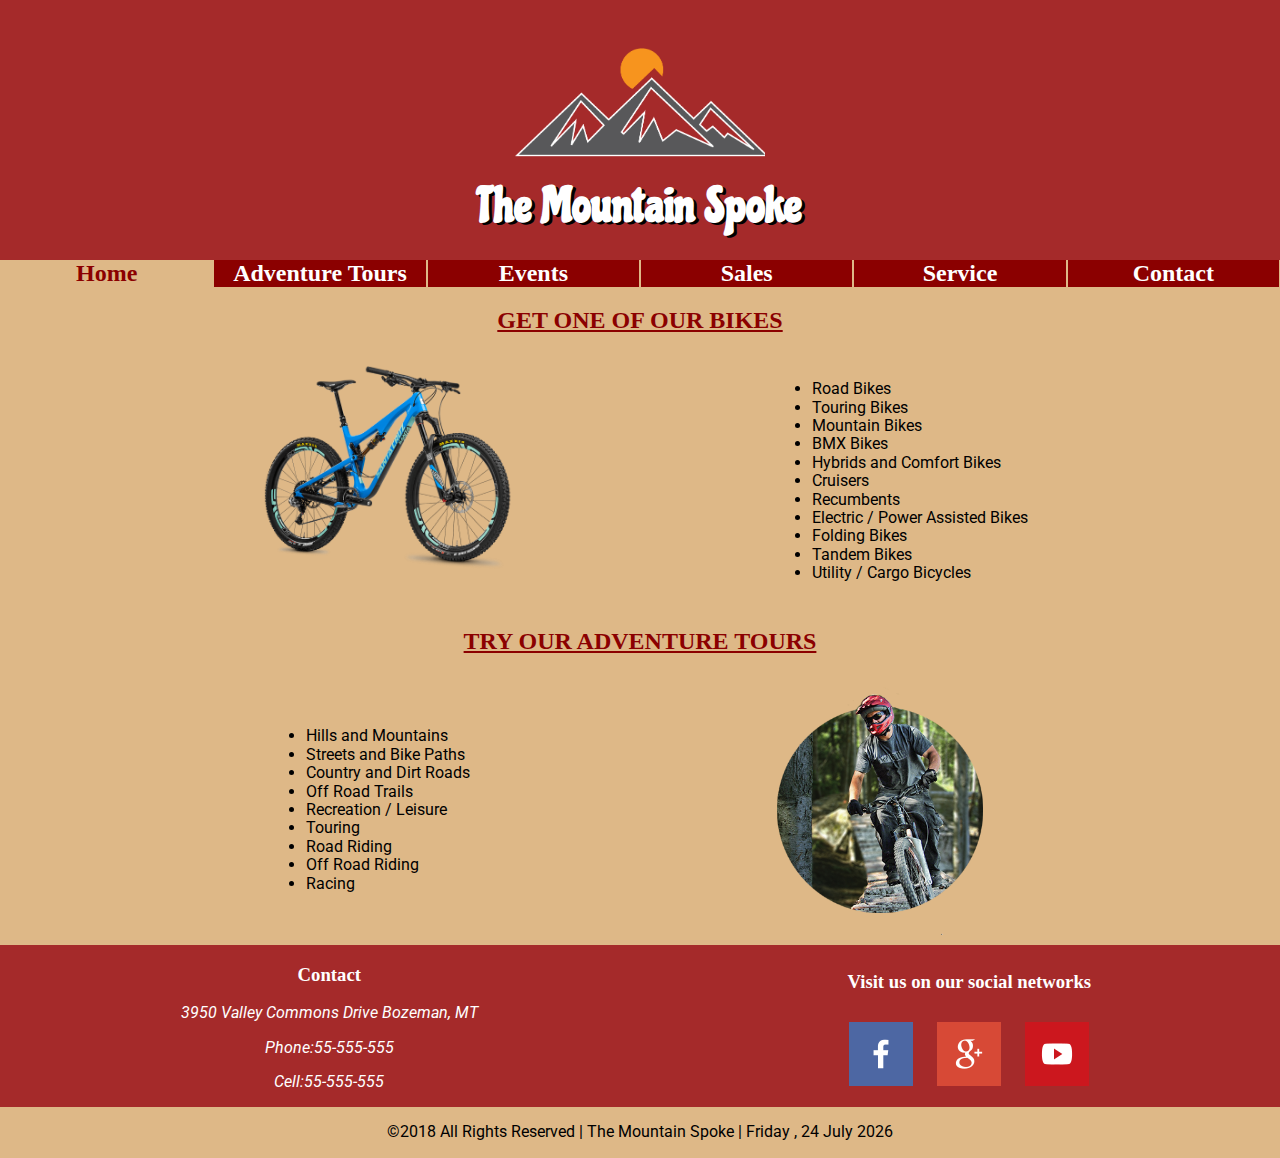
<file: index.html>
<!doctype html>
<html lang="en-US">
    <head>
        <meta charset="utf-8">
        <title>The Mountain Spoke</title>
       <meta name="author" content="Emmanuel Landeros">
        <meta name="keywords" content="Bikes, Adventure, Events, Bike service, Bike Sales, Mountain Tours">
          <meta name="description" content="The Mountain Spoke provides meaningful adventures in the Mountains and the best professional service for your Bike."> 
        <meta name="viewport" content="width=device-width, initial-scale=1.0">
          <link href="css/normalize.css" rel="stylesheet"> <!-- normalize useragent/browser defaults -->
          <link href="css/main.css" rel="stylesheet">    <!-- default styles - small/phone views -->
          <link href="css/medium.css" rel="stylesheet">  <!-- medium/tablet views -->
          <link href="css/large.css" rel="stylesheet">   <!-- large/wide/desktop views --> 
          <link href="https://fonts.googleapis.com/css?family=Chicle|Roboto" rel="stylesheet">
        
    </head>
    <body>
        <header>
            <figure>
  <img src="images/high.png" alt="logo"
     srcset="images/low.png 300w, images/med.png 640w, images/high.png 1000w">
                <figcaption><h1>The Mountain Spoke</h1></figcaption>
    </figure>
   
        </header>
        
        <nav class="navbar">
            <button onclick="toggleNavMenu()">&#9776;</button>
            <ul class="hide" id="primaryNav">
                 <li class="active"><a href="index.html">Home</a></li>
                 <li><a href="adventure.html">Adventure Tours</a></li>
                 <li><a href="event.html">Events</a></li>
                 <li><a href="sales.html">Sales</a></li>
                 <li><a href="service.html">Service</a></li>
                 <li><a href="contact.html">Contact</a></li>
            </ul>
        </nav>
        <main id="index">
           
                <h2><a href="sales.html">GET ONE OF OUR BIKES</a></h2>
                <section class="flex"> 
            <img src="images/bike.png" alt="Blue Bicycle"/>
              
                <ul>
                    <li>Road Bikes</li>
                    <li>Touring Bikes</li>
                    <li>Mountain Bikes</li>
                    <li>BMX Bikes</li>
                    <li>Hybrids and Comfort Bikes</li>
                    <li>Cruisers</li>
                    <li>Recumbents</li>
                    <li>Electric / Power Assisted Bikes</li>
                    <li>Folding Bikes</li>
                    <li>Tandem Bikes</li>
                    <li>Utility / Cargo Bicycles</li>
                </ul>
               
                </section>
             <h2><a href="adventure.html">TRY OUR ADVENTURE TOURS</a></h2>
               <section class="flex">
               
              
                <ul>
                    
                    <li>Hills and Mountains</li>
                    <li>Streets and Bike Paths</li>
                    <li>Country and Dirt Roads</li>
                    <li>Off Road Trails</li>
                    <li>Recreation / Leisure</li>
                    <li>Touring</li>
                    <li>Road Riding</li>
                    <li>Off Road Riding</li>
                    <li>Racing</li>
            
                </ul>
            <img src="images/mountainbiking.png" alt="Guy Riding a Bike"/>    
            
            </section>
        </main>
     
        <footer class="flex">
            <div><h3>Contact</h3>
             <address>            
                <p>3950 Valley Commons Drive Bozeman, MT</p>
                <p>Phone:55-555-555</p>
                 <p>Cell:55-555-555</p>
                </address>
            </div>
            <div>
               
            <h3>Visit us on our social networks</h3>
            <a href="https://www.facebook.com/" target="_blank"><img src="images/facebook.png" alt="Facebook"/></a>
            <a href="https://plus.google.com/" target="_blank"><img src="images/googleplus.png" alt="Google Plus"/></a>
            <a href="https://youtu.be/AlNmYc6Axbw" target="_blank"><img src="images/youtube.png" alt="YouTube"/></a>
            </div>
            
        </footer>
        <p class="center">&copy;2018 All Rights Reserved | The Mountain Spoke | <span id="currentdate">Current Date Placeholder</span></p>
        <script src="js/currentdate.js"></script>
         <script src="js/hamburger.js"></script>
        
    </body>
</html>
</file>
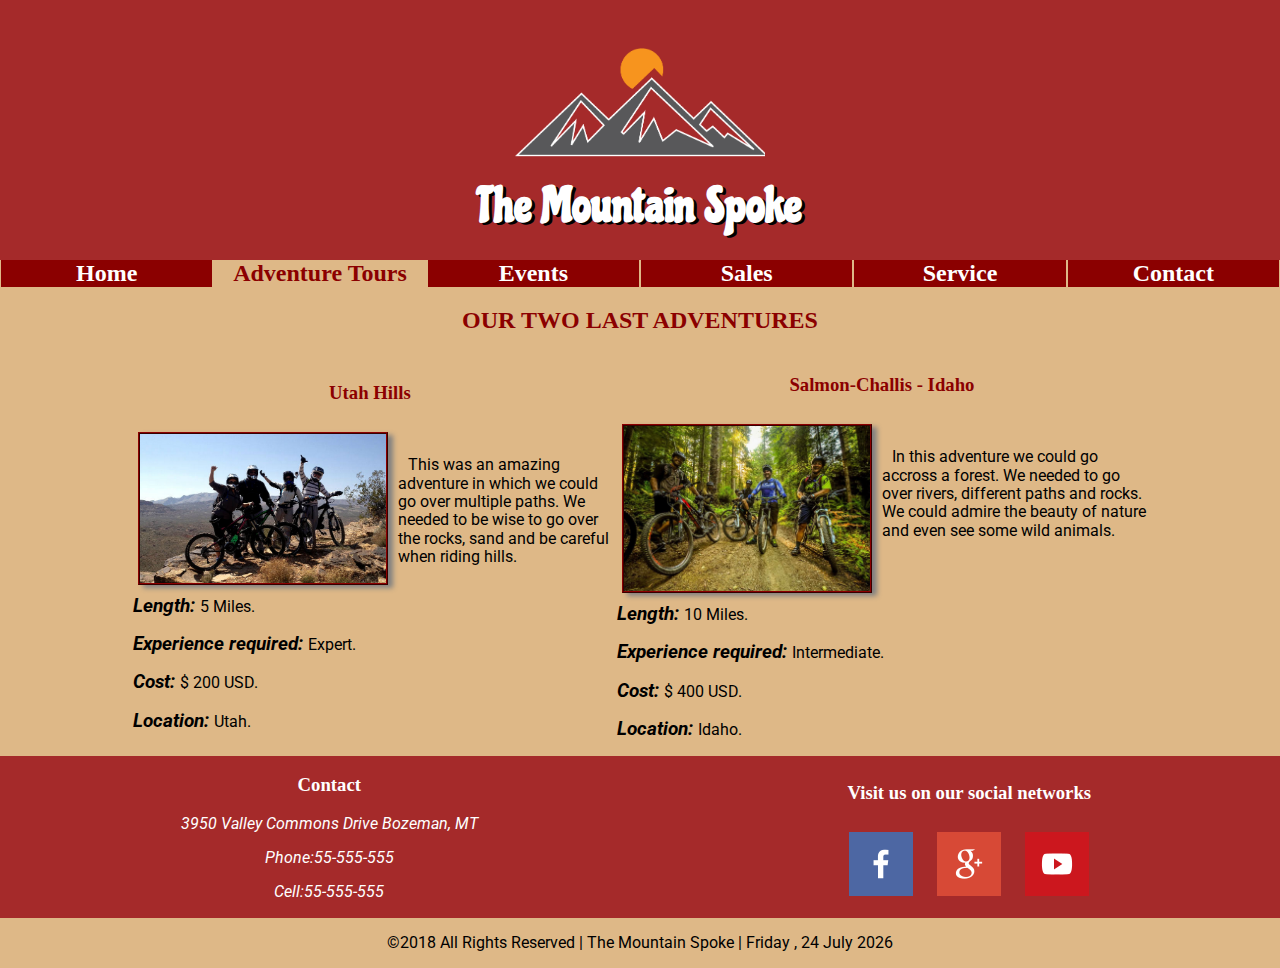
<file: adventure.html>
<!doctype html>
<html lang="en-US">
    <head>
        <meta charset="utf-8">
        <title>The Mountain Spoke</title>
       <meta name="author" content="Emmanuel Landeros">
        <meta name="keywords" content="Bikes, Adventure, Events, Bike service, Bike Sales, Mountain Tours">
          <meta name="description" content="The Mountain Spoke provides meaningful adventures in the Mountains and the best professional service for your Bike."> 
        <meta name="viewport" content="width=device-width, initial-scale=1.0">
          <link href="css/normalize.css" rel="stylesheet"> <!-- normalize useragent/browser defaults -->
          <link href="css/main.css" rel="stylesheet">    <!-- default styles - small/phone views -->
          <link href="css/medium.css" rel="stylesheet">  <!-- medium/tablet views -->
          <link href="css/large.css" rel="stylesheet">   <!-- large/wide/desktop views --> 
          <link href="https://fonts.googleapis.com/css?family=Chicle|Roboto" rel="stylesheet">
        
    </head>
    <body>
        <header>
            <figure>
  <img src="images/high.png"
     srcset="images/low.png 300w, images/med.png 640w, images/high.png 1000w">
                <figcaption><h1>The Mountain Spoke</h1></figcaption>
    </figure>
   
        </header>
        
        <nav class="navbar">
            <button onclick="toggleNavMenu()">&#9776;</button>
            <ul class="hide" id="primaryNav">
                 <li><a href="index.html">Home</a></li>
                 <li class="active"><a href="adventure.html">Adventure Tours</a></li>
                 <li><a href="event.html">Events</a></li>
                 <li><a href="sales.html">Sales</a></li>
                 <li><a href="service.html">Service</a></li>
                 <li><a href="contact.html">Contact</a></li>
            </ul>
        </nav>
        <h2>OUR TWO LAST ADVENTURES</h2>
        <main class="flex">
        <section>
            <h3>Utah Hills</h3>
            <img class="img" src="images/adventure1.png" alt="Guys on their bikes in the desert"/>
            <br/>
            <p class="indent">This was an amazing adventure in which we could go over multiple paths. We needed to be wise to go over the rocks, 
            sand and be careful when riding hills.
            </p>
            <div class="clear">
            <p><b>Length: </b> 5 Miles.</p>
            <p><b>Experience required: </b> Expert.</p>
            <p><b>Cost: </b> $ 200 USD.</p>
            <p><b>Location: </b> Utah.</p>
            </div>
        </section>
         <section>
            <h3>Salmon-Challis - Idaho</h3>
             <img class="img" src="images/adventure2.jpg" alt="Guys on their bikes in the woods"/>
             <br/>
             <p class="indent">In this adventure we could go accross a forest. We needed to go over rivers, different paths and rocks. We could admire the beauty of nature and even see some wild animals.</p>
             <div class="clear">
            <p><b>Length: </b> 10 Miles.</p>
            <p><b>Experience required: </b> Intermediate.</p>
            <p><b>Cost: </b> $ 400 USD.</p>
            <p><b>Location: </b> Idaho.</p>
            </div>
        </section>
        </main>
        <footer class="flex">
          <div><h3>Contact</h3>
             <address>            
                <p>3950 Valley Commons Drive Bozeman, MT</p>
                <p>Phone:55-555-555</p>
                 <p>Cell:55-555-555</p>
                </address>
            </div>
            <div>
               
            <h3>Visit us on our social networks</h3>
            <a href="https://www.facebook.com/" target="_blank"><img src="images/facebook.png" alt="Facebook"/></a>
            <a href="https://plus.google.com/" target="_blank"><img src="images/googleplus.png" alt="Google Plus"/></a>
            <a href="https://youtu.be/AlNmYc6Axbw" target="_blank"><img src="images/youtube.png" alt="YouTube"/></a>
            </div>
            
        </footer>
        <p class="center">&copy;2018 All Rights Reserved | The Mountain Spoke | <span id="currentdate">Current Date Placeholder</span></p>
        <script src="js/currentdate.js"></script>
         <script src="js/hamburger.js"></script>
        
    </body>
</html>
</file>
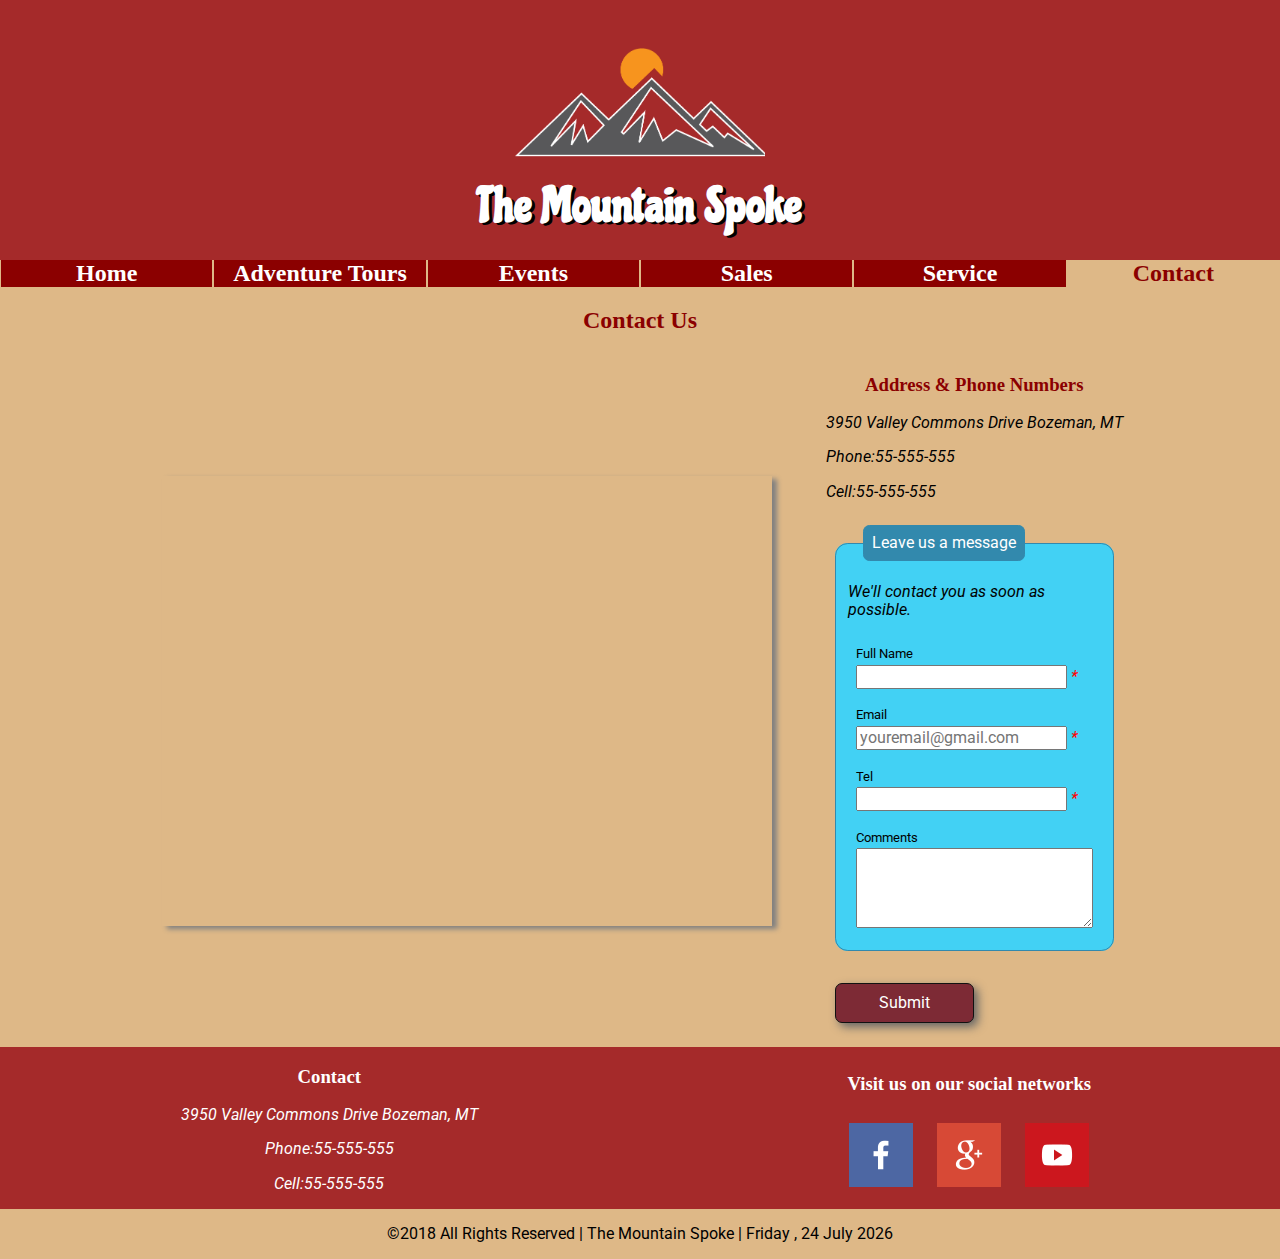
<file: contact.html>
<!doctype html>
<html lang="en-US">
    <head>
        <meta charset="utf-8">
        <title>The Mountain Spoke</title>
       <meta name="author" content="Emmanuel Landeros">
        <meta name="keywords" content="Bikes, Adventure, Events, Bike service, Bike Sales, Mountain Tours">
          <meta name="description" content="The Mountain Spoke provides meaningful adventures in the Mountains and the best professional service for your Bike."> 
        <meta name="viewport" content="width=device-width, initial-scale=1.0">
          <link href="css/normalize.css" rel="stylesheet"> <!-- normalize useragent/browser defaults -->
          <link href="css/main.css" rel="stylesheet">    <!-- default styles - small/phone views -->
          <link href="css/medium.css" rel="stylesheet">  <!-- medium/tablet views -->
          <link href="css/large.css" rel="stylesheet">   <!-- large/wide/desktop views --> 
          <link href="https://fonts.googleapis.com/css?family=Chicle|Roboto" rel="stylesheet">
        
    </head>
    <body>
        <header>
            <figure>
  <img src="images/high.png"
     srcset="images/low.png 300w, images/med.png 640w, images/high.png 1000w">
                <figcaption><h1>The Mountain Spoke</h1></figcaption>
    </figure>
   
        </header>
        
        <nav class="navbar">
            <button onclick="toggleNavMenu()">&#9776;</button>
            <ul class="hide" id="primaryNav">
                 <li><a href="index.html">Home</a></li>
                 <li><a href="adventure.html">Adventure Tours</a></li>
                 <li><a href="event.html">Events</a></li>
                 <li><a href="sales.html">Sales</a></li>
                 <li><a href="service.html">Service</a></li>
                 <li class="active"><a href="contact.html">Contact</a></li>
            </ul>
        </nav>
        <h2>Contact Us</h2>
        <main class="flex">
            <section>
            <iframe src="https://www.google.com/maps/embed?pb=!1m18!1m12!1m3!1d2787.9316277611047!2d-111.09290618472109!3d45.67227287910392!2m3!1f0!2f0!3f0!3m2!1i1024!2i768!4f13.1!3m3!1m2!1s0x5345459ab72cb6df%3A0xbb98968f9648ea88!2s3950+Valley+Commons+Dr%2C+Bozeman%2C+MT+59718%2C+EE.+UU.!5e0!3m2!1ses!2sar!4v1522876342433" frameborder="0" style="border:0" allowfullscreen></iframe>
            </section>
            <section>
                <h3>Address & Phone Numbers</h3>
                <address>
                <p>3950 Valley Commons Drive Bozeman, MT</p>
                <p>Phone:55-555-555</p>
                 <p>Cell:55-555-555</p>
                </address>
                <form action="thx.html">
                    <fieldset>
                        <legend>Leave us a message</legend>
                        <p><i>We'll contact you as soon as possible.</i></p>
                        <label><span>Full Name </span><input name="name" type="text" pattern="[a-zA-Z -._]{1,}"  required><em></em></label>
                    <label><span>Email </span><input name="email" type="email" placeholder="youremail@gmail.com" required><em></em></label>
                    <label><span>Tel </span><input name="tel" type="tel" class="required" required><em></em></label>
                        <label>
                    <span>Comments </span><textarea></textarea>
                    </label>
                    </fieldset>
                    <input type="submit" value="Submit" id="submit">
                </form>
                <p id="h3"></p>
            </section>
        </main>
       
            
       <footer class="flex">
             <div><h3>Contact</h3>
             <address>            
                <p>3950 Valley Commons Drive Bozeman, MT</p>
                <p>Phone:55-555-555</p>
                 <p>Cell:55-555-555</p>
                </address>
            </div>
            <div>
               
            <h3>Visit us on our social networks</h3>
            <a href="https://www.facebook.com/" target="_blank"><img src="images/facebook.png" alt="Facebook"/></a>
            <a href="https://plus.google.com/" target="_blank"><img src="images/googleplus.png" alt="Google Plus"/></a>
            <a href="https://youtu.be/AlNmYc6Axbw" target="_blank"><img src="images/youtube.png" alt="YouTube"/></a>
            </div>
            
        </footer>
        <p class="center">&copy;2018 All Rights Reserved | The Mountain Spoke | <span id="currentdate">Current Date Placeholder</span></p>
        <script src="js/currentdate.js"></script>
        <script src="js/hamburger.js"></script>
    </body>
</html>
</file>
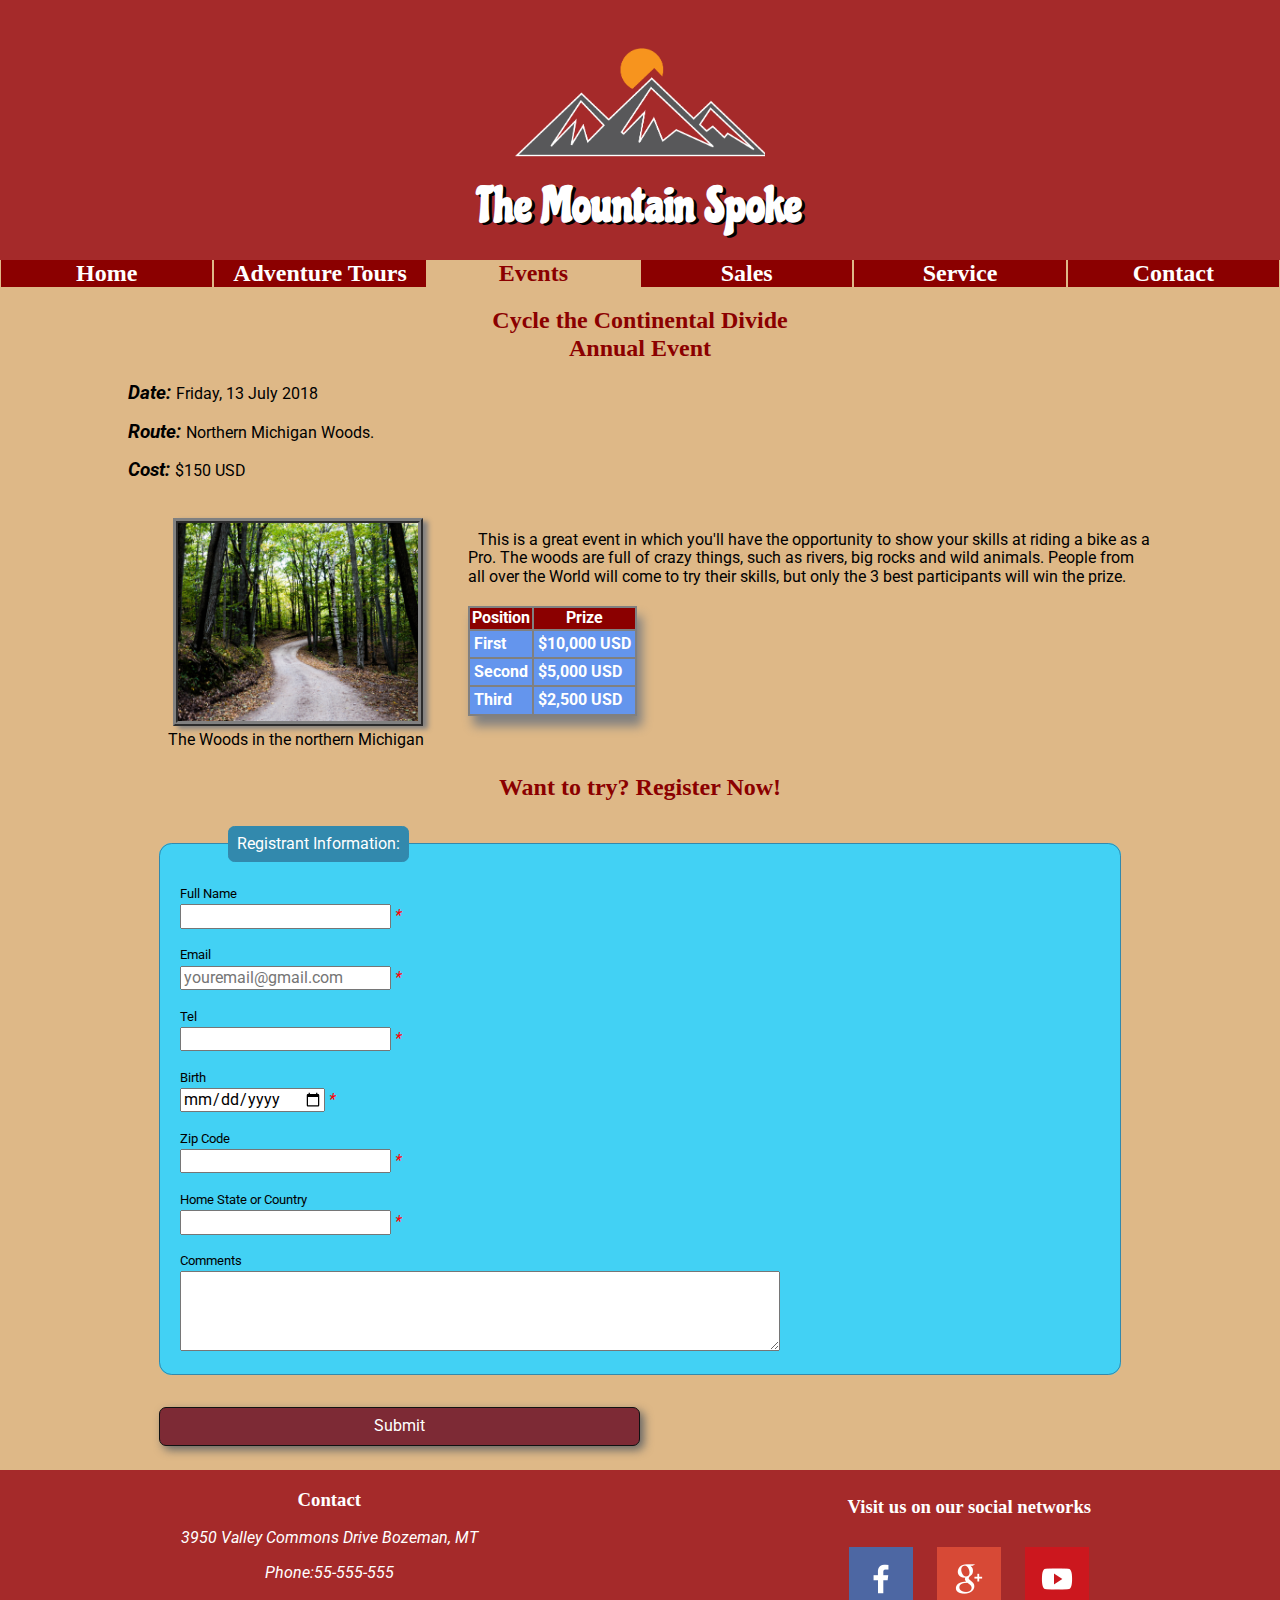
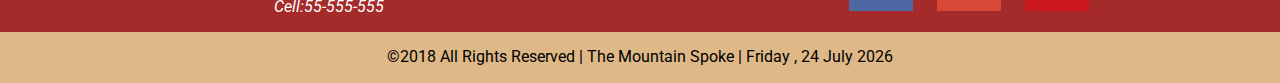
<file: event.html>
<!doctype html>
<html lang="en-US">
    <head>
        <meta charset="utf-8">
        <title>The Mountain Spoke</title>
       <meta name="author" content="Emmanuel Landeros">
        <meta name="keywords" content="Bikes, Adventure, Events, Bike service, Bike Sales, Mountain Tours">
          <meta name="description" content="The Mountain Spoke provides meaningful adventures in the Mountains and the best professional service for your Bike."> 
        <meta name="viewport" content="width=device-width, initial-scale=1.0">
          <link href="css/normalize.css" rel="stylesheet"> <!-- normalize useragent/browser defaults -->
          <link href="css/main.css" rel="stylesheet">    <!-- default styles - small/phone views -->
          <link href="css/medium.css" rel="stylesheet">  <!-- medium/tablet views -->
          <link href="css/large.css" rel="stylesheet">   <!-- large/wide/desktop views --> 
          <link href="https://fonts.googleapis.com/css?family=Chicle|Roboto" rel="stylesheet">
        
    </head>
    <body>
        <header>
            <figure>
  <img src="images/high.png"
     srcset="images/low.png 300w, images/med.png 640w, images/high.png 1000w">
                <figcaption><h1>The Mountain Spoke</h1></figcaption>
    </figure>
   
        </header>
        
        <nav class="navbar">
            <button onclick="toggleNavMenu()">&#9776;</button>
            <ul class="hide" id="primaryNav">
                 <li><a href="index.html">Home</a></li>
                 <li><a href="adventure.html">Adventure Tours</a></li>
                 <li class="active"><a href="event.html">Events</a></li>
                 <li><a href="sales.html">Sales</a></li>
                 <li><a href="service.html">Service</a></li>
                 <li><a href="contact.html">Contact</a></li>
            </ul>
        </nav>
        <main>
            <h2>Cycle the Continental Divide<br/> Annual Event</h2>
            <section>
            <p><b>Date: </b> Friday, 13 July 2018</p>
            <p><b>Route: </b>Northern Michigan Woods.</p>
            <p><b>Cost: </b> $150 USD</p>
                <figure id="imgEv">
                <img src="images/path.jpg" alt="Path in the woods"/>
                    <figcaption>The Woods in the northern Michigan</figcaption>
                </figure>
                <br/>
                <div>
                <p class="indent">
                      This is a great event in which you'll have the opportunity to show your skills at riding a bike as a Pro. 
                    The woods are full of crazy things, such as rivers, big rocks and wild animals. People from all over the World will come to try their skills, but only the 3 best participants will win the prize.
                </p>
                <table>
                    <thead>
                    <th>Position</th>
                    <th>Prize</th>
                    </thead>
                    <tbody>
                    <tr>
                        <td>First</td>
                        <td>$10,000 USD</td>
                    </tr>
                        <tr>
                        <td>Second</td>
                        <td>$5,000 USD</td>
                    </tr>
                        <tr>
                        <td>Third</td>
                        <td>$2,500 USD</td>
                    </tr>
                    </tbody>
                </table>
                </div>
            
            </section>
             <br/>
            <h2>Want to try? Register Now!</h2>
            <section>
                <form action="thanks.html">
            <fieldset id="clear">
                <legend>Registrant Information:</legend>  
                    <label><span>Full Name </span><input name="name" type="text" pattern="[a-zA-Z -._]{1,}"  required><em></em></label>
                    <label><span>Email </span><input name="email" type="email" placeholder="youremail@gmail.com" required><em></em></label>
                    <label><span>Tel </span><input name="tel" type="tel" class="required" required><em></em></label>
                     <label><span>Birth </span><input name="date" type="date" class="required" required><em></em></label>
                    <label><span>Zip Code </span><input name="Zip" type="number" class="required" required><em></em></label>
                     <label><span>Home State or Country </span><input name="name" type="text" required><em></em></label>
                
                    <label>
                    <span>Comments </span><textarea></textarea>
                    </label>
            </fieldset>
                    <input type="submit" value="Submit" id="submit">
            </form>
            </section>
        </main>
       <footer class="flex">
            <div><h3>Contact</h3>
             <address>            
                <p>3950 Valley Commons Drive Bozeman, MT</p>
                <p>Phone:55-555-555</p>
                 <p>Cell:55-555-555</p>
                </address>
            </div>
            <div>
               
            <h3>Visit us on our social networks</h3>
            <a href="https://www.facebook.com/" target="_blank"><img src="images/facebook.png" alt="Facebook"/></a>
            <a href="https://plus.google.com/" target="_blank"><img src="images/googleplus.png" alt="Google Plus"/></a>
            <a href="https://youtu.be/AlNmYc6Axbw" target="_blank"><img src="images/youtube.png" alt="YouTube"/></a>
            </div>
            
        </footer>
        <p class="center">&copy;2018 All Rights Reserved | The Mountain Spoke | <span id="currentdate">Current Date Placeholder</span></p>
        <script src="js/currentdate.js"></script>
         <script src="js/hamburger.js"></script>
        
    </body>
</html>
</file>
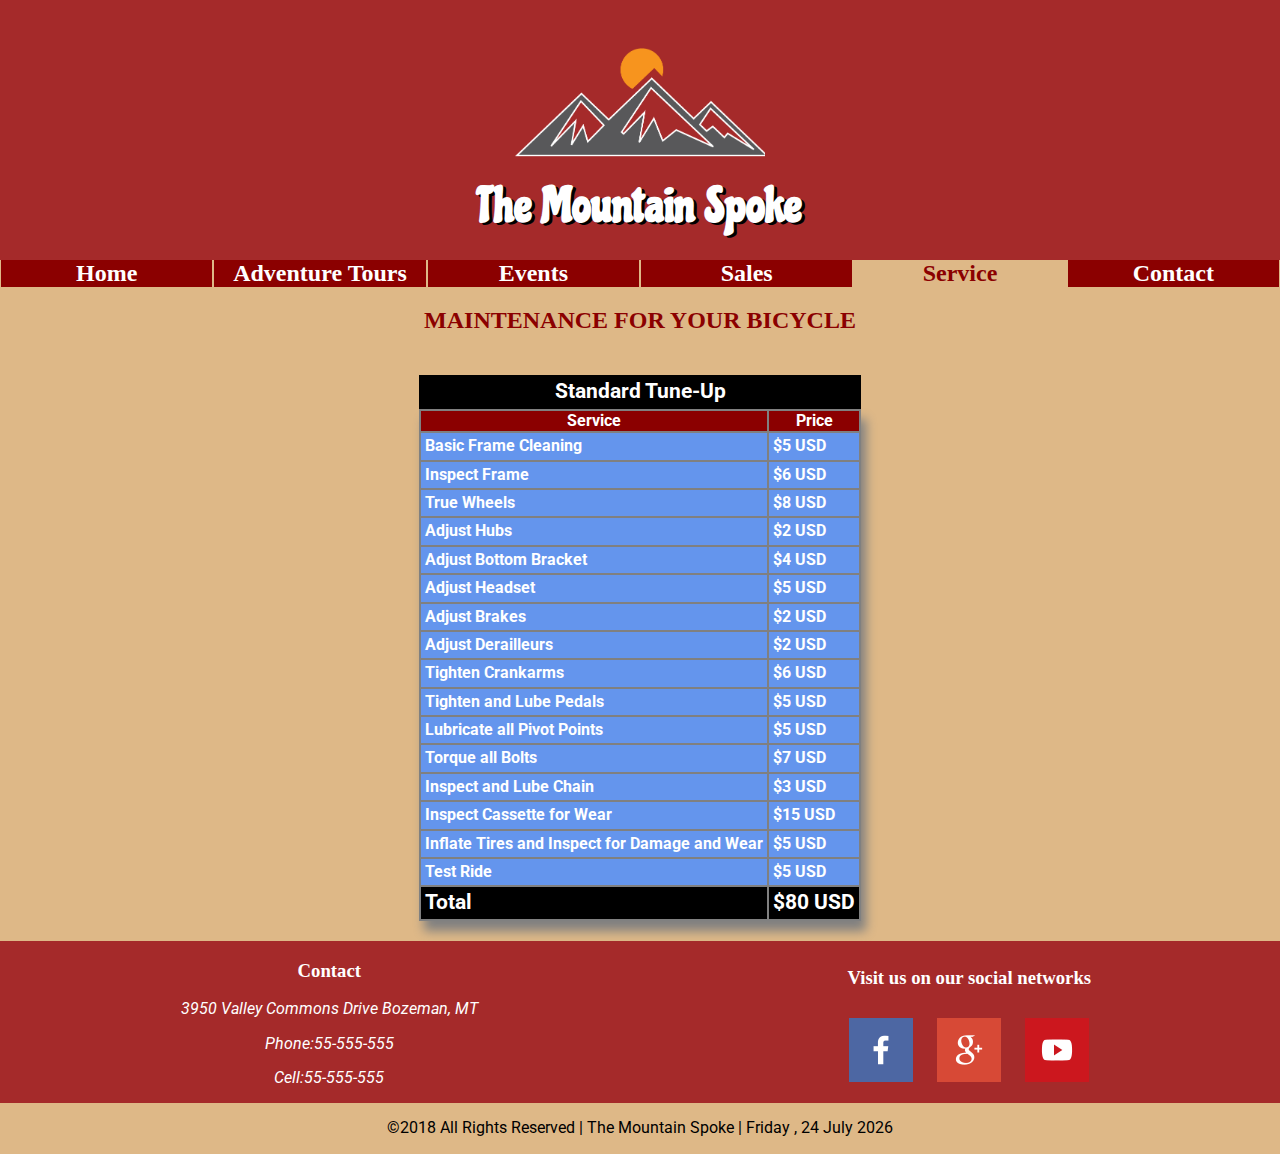
<file: service.html>
<!doctype html>
<html lang="en-US">
    <head>
        <meta charset="utf-8">
        <title>The Mountain Spoke</title>
       <meta name="author" content="Emmanuel Landeros">
        <meta name="keywords" content="Bikes, Adventure, Events, Bike service, Bike Sales, Mountain Tours">
          <meta name="description" content="The Mountain Spoke provides meaningful adventures in the Mountains and the best professional service for your Bike."> 
        <meta name="viewport" content="width=device-width, initial-scale=1.0">
          <link href="css/normalize.css" rel="stylesheet"> <!-- normalize useragent/browser defaults -->
          <link href="css/main.css" rel="stylesheet">    <!-- default styles - small/phone views -->
          <link href="css/medium.css" rel="stylesheet">  <!-- medium/tablet views -->
          <link href="css/large.css" rel="stylesheet">   <!-- large/wide/desktop views --> 
          <link href="https://fonts.googleapis.com/css?family=Chicle|Roboto" rel="stylesheet">
        
    </head>
    <body>
        <header>
            <figure>
  <img src="images/high.png"
     srcset="images/low.png 300w, images/med.png 640w, images/high.png 1000w">
                <figcaption><h1>The Mountain Spoke</h1></figcaption>
    </figure>
   
        </header>
        
        <nav class="navbar">
            <button onclick="toggleNavMenu()">&#9776;</button>
            <ul class="hide" id="primaryNav">
                 <li><a href="index.html">Home</a></li>
                 <li><a href="adventure.html">Adventure Tours</a></li>
                 <li><a href="event.html">Events</a></li>
                 <li><a href="sales.html">Sales</a></li>
                 <li class="active"><a href="service.html">Service</a></li>
                 <li><a href="contact.html">Contact</a></li>
            </ul>
        </nav>
            <h2>MAINTENANCE FOR YOUR BICYCLE</h2>
        <main class="flex">
        <table>
            <caption>Standard Tune-Up</caption>
            <thead>
                <th>Service</th>
                <th>Price</th>
            </thead>    
            <tbody>
                <tr>
                    <td>Basic Frame Cleaning</td>
                    <td id="t1">$5 USD</td>
                </tr>
                 <tr>
                    <td>Inspect Frame</td>
                    <td id="t2">$5 USD</td>
                </tr>
                 <tr>
                    <td>True Wheels</td>
                    <td id="t3">$5 USD</td>
                </tr>
                 <tr>
                    <td>Adjust Hubs</td>
                    <td id="t4">$5 USD</td>
                </tr>
                 <tr>
                    <td>Adjust Bottom Bracket</td>
                    <td id="t5">$5 USD</td>
                </tr>
                 <tr>
                    <td>Adjust Headset</td>
                    <td id="t6">$5 USD</td>
                </tr>
                 <tr>
                    <td>Adjust Brakes</td>
                    <td id="t7">$5 USD</td>
                </tr>
                 <tr>
                    <td>Adjust Derailleurs</td>
                    <td id="t8">$5 USD</td>
                </tr>
                 <tr>
                    <td>Tighten Crankarms</td>
                    <td id="t9">$5 USD</td>
                </tr>
                 <tr>
                    <td>Tighten and Lube Pedals</td>
                    <td id="t10">$5 USD</td>
                </tr>
                 <tr>
                    <td>Lubricate all Pivot Points</td>
                    <td id="t11">$5 USD</td>
                </tr>
                 <tr>
                    <td>Torque all Bolts</td>
                    <td id="t12">$5 USD</td>
                </tr>
                 <tr>
                    <td>Inspect and Lube Chain</td>
                    <td id="t13">$5 USD</td>
                </tr>
                 <tr>
                    <td>Inspect Cassette for Wear</td>
                    <td id="t14">$5 USD</td>
                </tr>
                 <tr>
                    <td>Inflate Tires and Inspect for Damage and Wear</td>
                    <td>$5 USD</td>
                </tr>
                 <tr>
                    <td>Test Ride</td>
                    <td id="t15">$5 USD</td>
                </tr>
            </tbody>
            <tfoot>
                <tr>
                    <td>Total</td>
                    <td id="t16">S80 USD</td>
                </tr>
            </tfoot>
        </table>
        </main>
       <footer class="flex">
             <div><h3>Contact</h3>
             <address>            
                <p>3950 Valley Commons Drive Bozeman, MT</p>
                <p>Phone:55-555-555</p>
                 <p>Cell:55-555-555</p>
                </address>
            </div>
            <div>
               
            <h3>Visit us on our social networks</h3>
            <a href="https://www.facebook.com/" target="_blank"><img src="images/facebook.png" alt="Facebook"/></a>
            <a href="https://plus.google.com/" target="_blank"><img src="images/googleplus.png" alt="Google Plus"/></a>
            <a href="https://youtu.be/AlNmYc6Axbw" target="_blank"><img src="images/youtube.png" alt="YouTube"/></a>
            </div>
            
        </footer>
        <p class="center">&copy;2018 All Rights Reserved | The Mountain Spoke | <span id="currentdate">Current Date Placeholder</span></p>
        <script src="js/currentdate.js"></script>
         <script src="js/hamburger.js"></script>
        <script src="js/json.js"></script>
        
    </body>
</html>
</file>
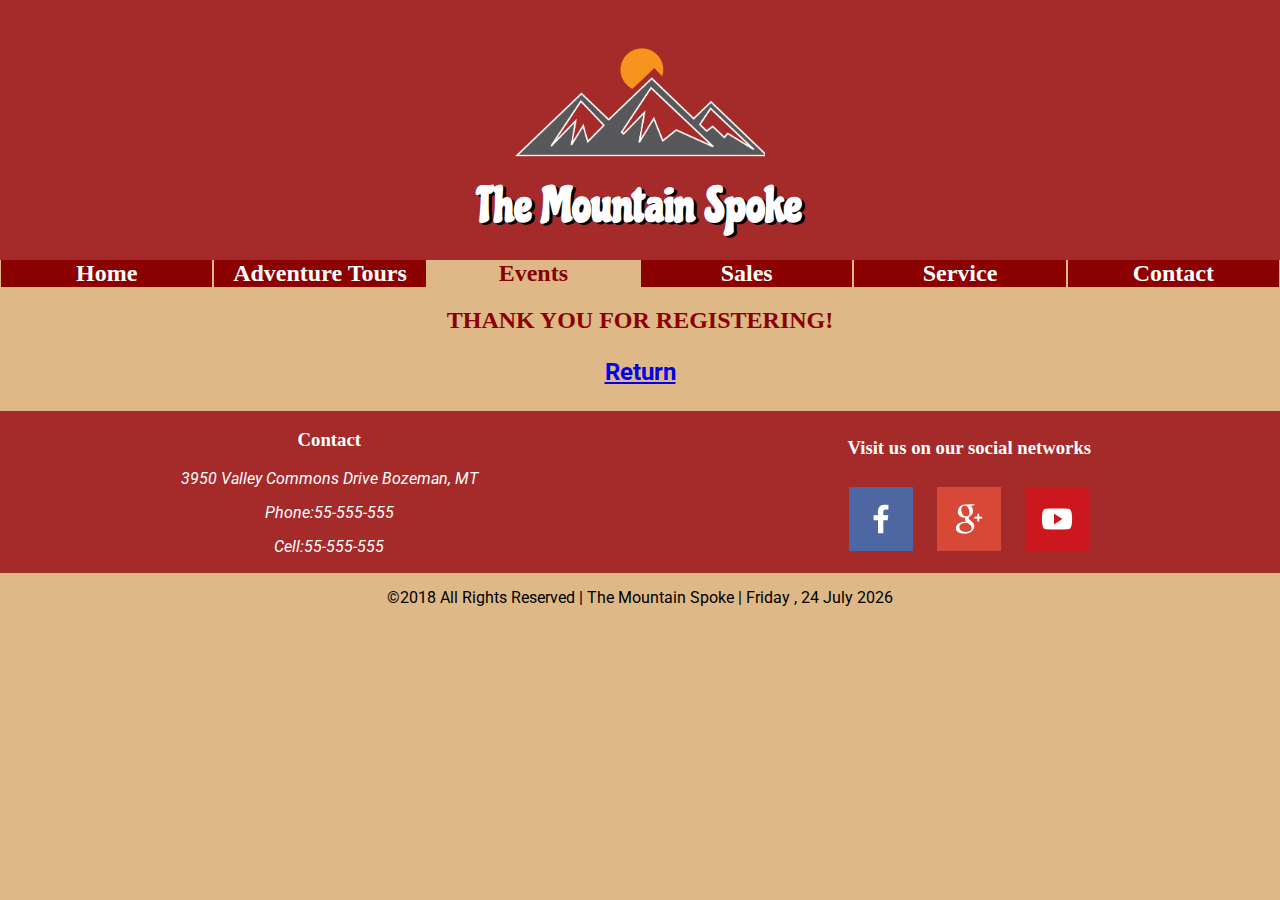
<file: thanks.html>
<!doctype html>
<html lang="en-US">
    <head>
        <meta charset="utf-8">
        <title>The Mountain Spoke</title>
       <meta name="author" content="Emmanuel Landeros">
        <meta name="keywords" content="Bikes, Adventure, Events, Bike service, Bike Sales, Mountain Tours">
          <meta name="description" content="The Mountain Spoke provides meaningful adventures in the Mountains and the best professional service for your Bike.">
        <meta name="viewport" content="width=device-width, initial-scale=1.0">
          <link href="css/normalize.css" rel="stylesheet"> <!-- normalize useragent/browser defaults -->
          <link href="css/main.css" rel="stylesheet">    <!-- default styles - small/phone views -->
          <link href="css/medium.css" rel="stylesheet">  <!-- medium/tablet views -->
          <link href="css/large.css" rel="stylesheet">   <!-- large/wide/desktop views --> 
          <link href="https://fonts.googleapis.com/css?family=Chicle|Roboto" rel="stylesheet">
        
    </head>
    <body>
        <header>
            <figure>
  <img src="images/high.png"
     srcset="images/low.png 300w, images/med.png 640w, images/high.png 1000w">
                <figcaption><h1>The Mountain Spoke</h1></figcaption>
    </figure>
   
        </header>
        
        <nav class="navbar">
            <button onclick="toggleNavMenu()">&#9776;</button>
            <ul class="hide" id="primaryNav">
                 <li><a href="index.html">Home</a></li>
                 <li><a href="adventure.html">Adventure Tours</a></li>
                 <li class="active"><a href="event.html">Events</a></li>
                 <li><a href="sales.html">Sales</a></li>
                 <li><a href="service.html">Service</a></li>
                 <li><a href="contact.html">Contact</a></li>
            </ul>
        </nav>
        <main>
            <h2>THANK YOU FOR REGISTERING!</h2>
            <p style="text-align: center; font-size: 1.5em; font-weight: bold; color:firebrick;"><a href="index.html">Return</a></p>
        </main>
       <footer class="flex">
            <div><h3>Contact</h3>
             <address>            
                <p>3950 Valley Commons Drive Bozeman, MT</p>
                <p>Phone:55-555-555</p>
                 <p>Cell:55-555-555</p>
                </address>
            </div>
            <div>
               
            <h3>Visit us on our social networks</h3>
            <a href="https://www.facebook.com/" target="_blank"><img src="images/facebook.png" alt="Facebook"/></a>
            <a href="https://plus.google.com/" target="_blank"><img src="images/googleplus.png" alt="Google Plus"/></a>
            <a href="https://youtu.be/AlNmYc6Axbw" target="_blank"><img src="images/youtube.png" alt="YouTube"/></a>
            </div>
            
        </footer>
        <p class="center">&copy;2018 All Rights Reserved | The Mountain Spoke | <span id="currentdate">Current Date Placeholder</span></p>
        <script src="js/currentdate.js"></script>
         <script src="js/hamburger.js"></script>
        
    </body>
</html>
</file>
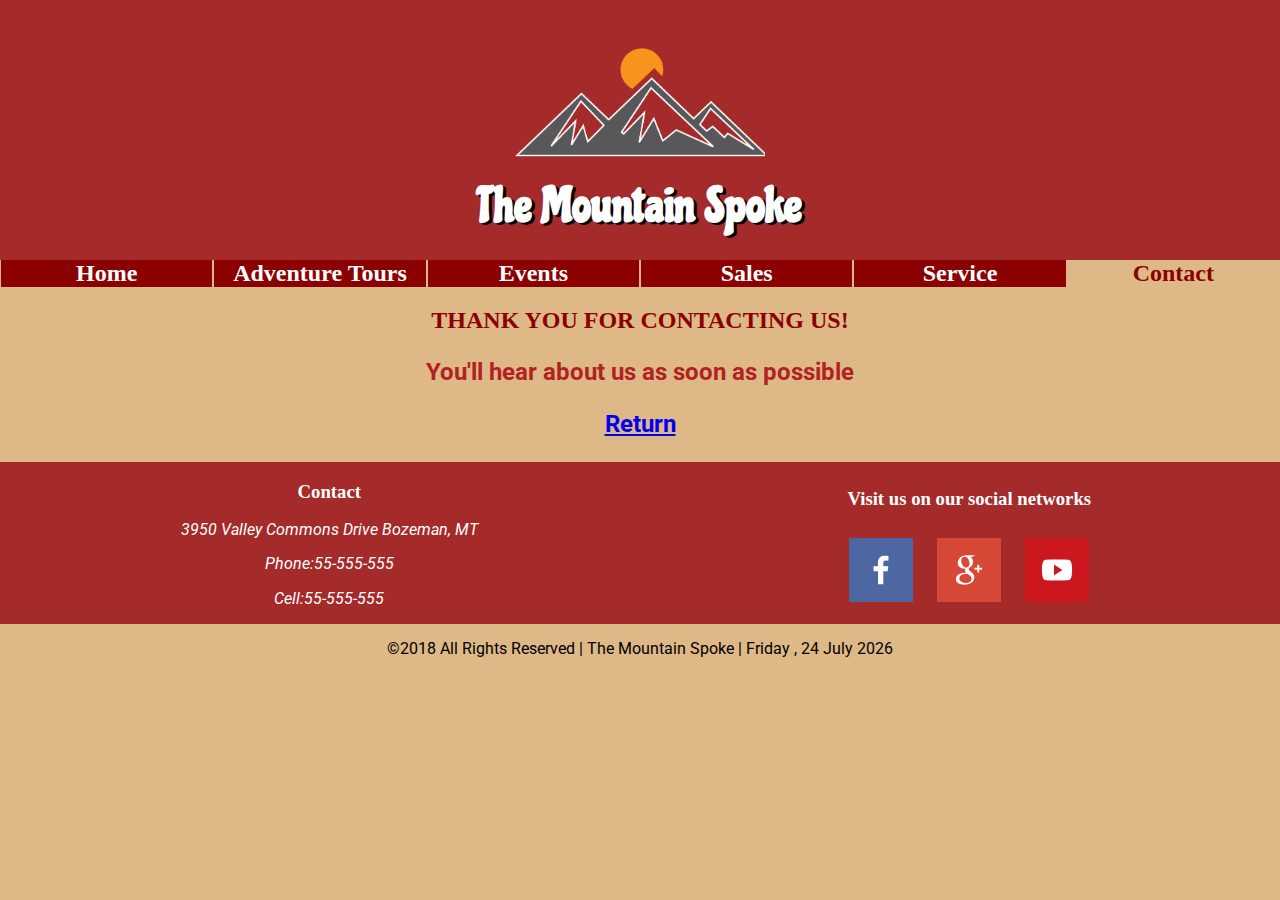
<file: thx.html>
<!doctype html>
<html lang="en-US">
    <head>
        <meta charset="utf-8">
        <title>The Mountain Spoke</title>
       <meta name="author" content="Emmanuel Landeros">
        <meta name="keywords" content="Bikes, Adventure, Events, Bike service, Bike Sales, Mountain Tours">
          <meta name="description" content="The Mountain Spoke provides meaningful adventures in the Mountains and the best professional service for your Bike."> 
        <meta name="viewport" content="width=device-width, initial-scale=1.0">
          <link href="css/normalize.css" rel="stylesheet"> <!-- normalize useragent/browser defaults -->
          <link href="css/main.css" rel="stylesheet">    <!-- default styles - small/phone views -->
          <link href="css/medium.css" rel="stylesheet">  <!-- medium/tablet views -->
          <link href="css/large.css" rel="stylesheet">   <!-- large/wide/desktop views --> 
          <link href="https://fonts.googleapis.com/css?family=Chicle|Roboto" rel="stylesheet">
        
    </head>
    <body>
        <header>
            <figure>
  <img src="images/high.png"
     srcset="images/low.png 300w, images/med.png 640w, images/high.png 1000w">
                <figcaption><h1>The Mountain Spoke</h1></figcaption>
    </figure>
   
        </header>
        
        <nav class="navbar">
            <button onclick="toggleNavMenu()">&#9776;</button>
            <ul class="hide" id="primaryNav">
                 <li><a href="index.html">Home</a></li>
                 <li><a href="adventure.html">Adventure Tours</a></li>
                 <li><a href="event.html">Events</a></li>
                 <li><a href="sales.html">Sales</a></li>
                 <li><a href="service.html">Service</a></li>
                 <li class="active"><a href="contact.html">Contact</a></li>
            </ul>
        </nav>
        <main>
            <h2>THANK YOU FOR CONTACTING US!</h2>
            <p style="text-align: center; font-size: 1.5em; font-weight: bold; color:firebrick;">You'll hear about us as soon as possible</p>
            <p style="text-align: center; font-size: 1.5em; font-weight: bold; color:firebrick;"><a href="index.html">Return</a></p>
        </main>
       <footer class="flex">
            <div><h3>Contact</h3>
             <address>            
                <p>3950 Valley Commons Drive Bozeman, MT</p>
                <p>Phone:55-555-555</p>
                 <p>Cell:55-555-555</p>
                </address>
            </div>
            <div>
               
            <h3>Visit us on our social networks</h3>
            <a href="https://www.facebook.com/" target="_blank"><img src="images/facebook.png" alt="Facebook"/></a>
            <a href="https://plus.google.com/" target="_blank"><img src="images/googleplus.png" alt="Google Plus"/></a>
            <a href="https://youtu.be/AlNmYc6Axbw" target="_blank"><img src="images/youtube.png" alt="YouTube"/></a>
            </div>
            
        </footer>
        <p class="center">&copy;2018 All Rights Reserved | The Mountain Spoke | <span id="currentdate">Current Date Placeholder</span></p>
        <script src="js/currentdate.js"></script>
         <script src="js/hamburger.js"></script>
        
    </body>
</html>
</file>
<file: css/main.css>
* { box-sizing: border-box;}
body{
     font-family: 'Roboto', sans-serif;
    background-color: burlywood;
}
img {
    max-width: 250px;
     margin: 10px;
}
header{
    background-color: brown;
    color:white;
    padding: 10px;
    display: flex;
    align-items: center;
    justify-content: center;
}
header h1{
    font-family: 'Chicle', cursive;
    text-shadow: 3px 2px black;
    margin:0;
    padding: 0;
    width: 100%;
    
}

figure img{
    display: block;
    margin-left: auto;
    margin-right: auto;
    padding: 0;
  
}
figcaption{
    text-align: center;
    font-size: 1.5em;
}


nav ul{
    margin: 0;
    padding: 0;
    background-color:darkred;
    max-height: inherit;
}
.navbar li{
    list-style: none;
    text-align: center;
}
.navbar a{
    text-decoration: none;
    font-family: cursive;
    font-size: 1.5rem;
    color:white;
    font-weight: bold;
    max-height: inherit;
    display: grid; 
} 


.navbar{
    width:100%;
}

nav ul li a:hover{
   color:darkred;
   background-color:azure;
}
nav ul li a:visited{
   color:cornflowerblue;
}
nav ul li.active a{
color:darkred;
background-color:burlywood;
}
nav ul.hide{display:none;}

h2,h3,h4,h5,h6{
    font-family: cursive;
    text-align: center;
    color:darkred;
   
}
h2 a{color:darkred;}

main{width:80%;margin:0 auto;}


footer{
    width: 100%;
    background-color: brown;
    color:white;
    text-align: center;
}
footer h3{
    color:white;
}
footer div{
    
}
/*EVENT*/

section b{
    font-size: 1.2em;
    font-style: italic;
}

form{margin: 1em 3%;}
fieldset{
	background-color: rgb(66, 209, 244);
	border-radius: .8em;
	margin:1.5em 0;
	border: rgb(50, 137, 173) solid 1px;
	}
legend{
	color: white;
	margin-left:6%;
	padding: .5em;
	border: rgb(50, 137, 173) solid 1px;
	background-color: rgb(50, 137, 173);
	border-radius: .4em;
}
label{
	display:block;
	margin: .5em;
}
label span{
	display:block;
	font-size: .8em;
	color: black;
	padding-top:.9em;
	padding-bottom: .2em;
	}
	input:required ~ em:after { content: " *"; color:red;}
textarea{width:100%;height:80px; max-width:37.5em;}
	

#submit{
	-webkit-appearance:none;
	color: #fff;
	border: solid 1px #111;
	border-radius:7px;
	width:50%;
	margin:.5em 0;
	font-size:1em;
	padding:.6em;
	background:#7d2a35;
	box-shadow:4px 4px 10px #666;
}

/*SALES*/
#grid{
        display: grid;
    grid-template-columns: auto;
}
#accordion{
text-overflow:ellipsis;}

 #accordion h3:hover{
        color:white;
        cursor: pointer;
    }
/*SERVICE*/
table{
    background-color: gray;
    color:white;
    font-weight: bold;
    box-shadow: 5px 10px 10px grey;
    margin: 20px;
}
table caption{
    background-color: black;
    color:white;
    font-size: 1.3em;
    padding: 5px;
}
table th{
    background-color: darkred;
}
table td{
    margin: 0.5px;
    background-color: cornflowerblue;
    padding: 4px;
}
table tfoot tr td{
    background-color: black;
    font-size: 1.3em;
}
/*Contact*/
iframe{
        min-width: 150px;
        width:100%;
     display: block;
    margin:0 auto;  
    box-shadow:5px 3px 5px grey;
    border-width:5px;  
    border-style:ridge;
    border-color:grey;
    }
/*INDEX*/
#index a:hover{
    color:white;
    cursor: pointer;
}
</file>
<file: css/medium.css>
@media only screen and (min-width: 37.5em) {
    nav button { display:none; }
   #primaryNav{
    margin: 0;
    padding: 0;
    background-color:darkred;
    max-height: inherit;
    display: flex;
    justify-content: space-around;
}
.navbar li{
    list-style: none;
    max-height: inherit;
    flex:1;
    text-align: center;
    border-right: 0.5px solid burlywood;
    border-left: 0.5px solid burlywood;
}
.navbar a{
    text-decoration: none;
    font-family: cursive;
    font-size: 1.5rem;
    color:white;
    font-weight: bold;
    max-height: inherit;
    display: grid; 
} 
    .flex{
    display: flex;
    align-items: center;
    justify-content: space-around;
}
    .center{
        display: block;
        text-align: center;
    }
/*Event page*/

#imgEv{
    float:left;
}
#imgEv img{
    display: block;
    margin: 5px;  
    box-shadow:5px 3px 5px grey;
    border-width:5px;  
    border-style:ridge;
    border-color:grey;
}
#imgEv figcaption{
    font-size: 1em;
    margin: 0;
    display: inline;
}
.indent{
    text-indent: 10px;
}
#clear{
    clear: both;
    display: block;
}
    /*SALES*/
    #grid{
        grid-template-columns: auto auto;
    }
    iframe{
        min-width: 600px;
        min-height: 450px;
        display: block;
    margin: 5px;  
    box-shadow:5px 3px 5px grey;
    border-width:5px;  
    border-style:ridge;
    border-color:grey;
    }
    #accordion{
text-overflow:clip;
}
    #accordion figure{
     float:left;
    min-height: 23.5vw;
    }
  
    #accordion h3{
        text-align: left;
    }
    #accordion h3:hover{
        color:white;
        cursor: pointer;
    }
    #accordion ul{
        margin:10px;
    }
/*Adventure*/
.img{
    float:left;
    display: block;
    margin: 10px;  
    box-shadow:5px 3px 5px grey;
    border-width:2px;  
    border-style:ridge;
    border-color:darkred;
}
    .clear{
        clear: both;
        margin: 5px;
    }
}
</file>
<file: css/large.css>
@media only screen and (min-width: 64em) {

nav ul.hide{
    margin: 0;
    padding: 0;
    background-color:darkred;
    max-height: inherit;
    display: flex;
    justify-content: space-around;
}
.navbar li{
    list-style: none;
    max-height: inherit;
    flex:1;
    text-align: center;
    border-right: 0.5px solid burlywood;
    border-left: 0.5px solid burlywood;
}
.navbar a{
    text-decoration: none;
    font-family: cursive;
    font-size: 1.5em;
    color:white;
    font-weight: bold;
    max-height: inherit;
    display: grid; 
}    
    /*SALES*/
    #grid{
    grid-template-columns: auto auto auto;
    }
}
</file>
